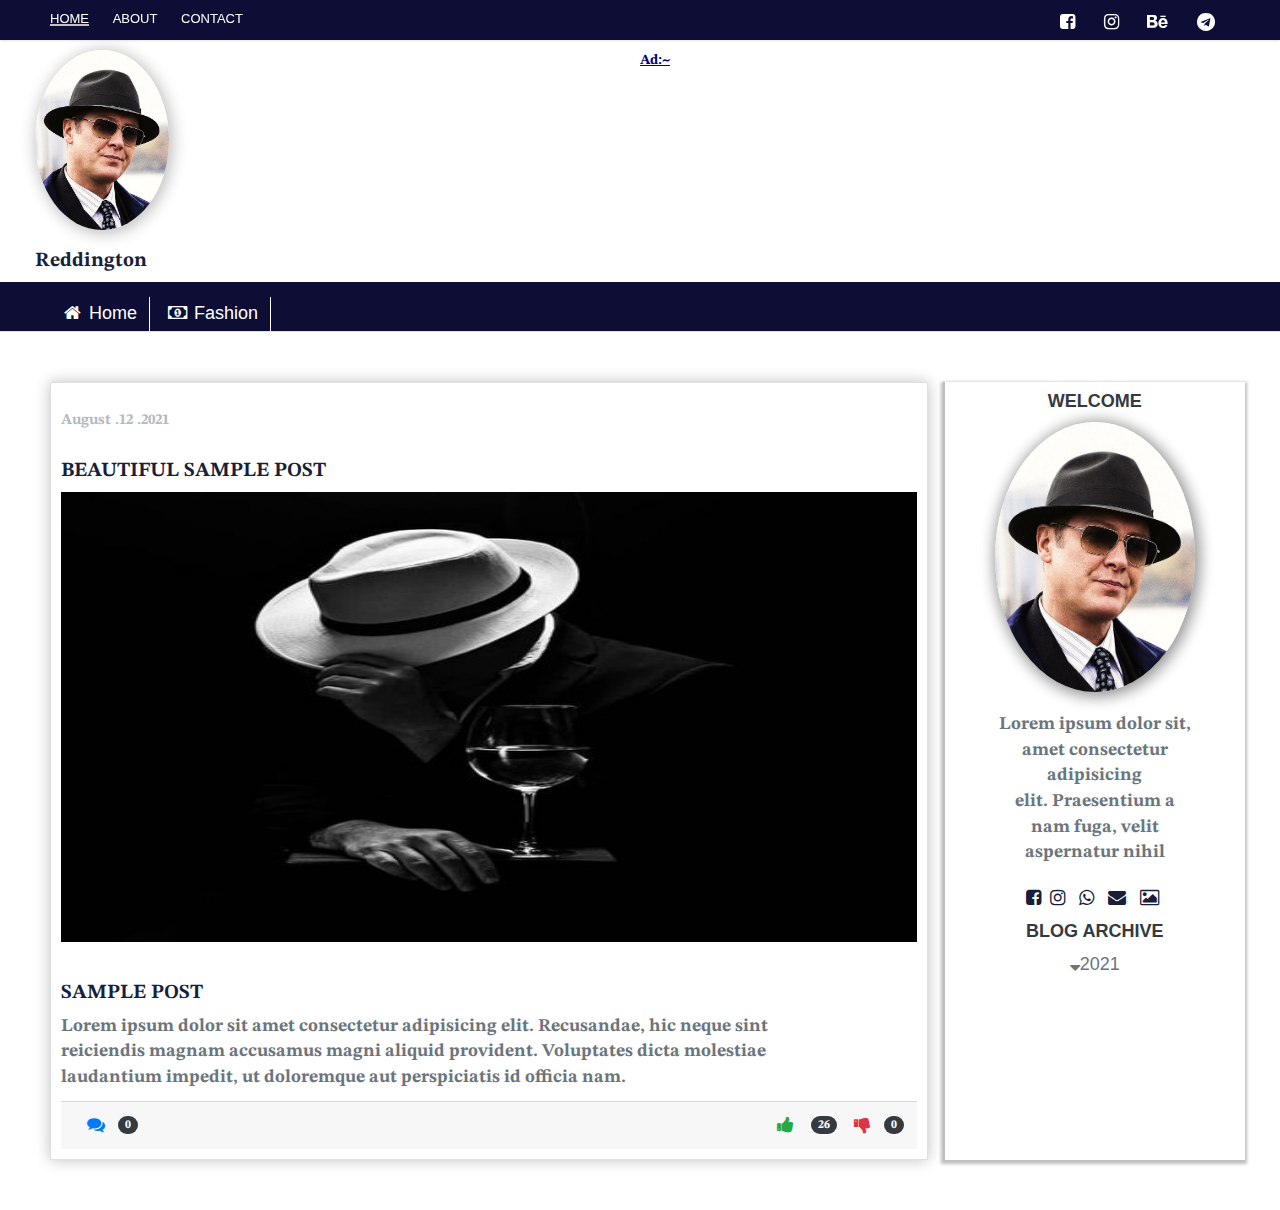
<file: index.html>
<!DOCTYPE html>
<html lang="en">

<head>
    <meta charset="UTF-8">
    <meta http-equiv="X-UA-Compatible" content="IE=edge">
    <meta name="viewport" content="width=device-width, initial-scale=1.0">
    <link rel="stylesheet" href="https://stackpath.bootstrapcdn.com/bootstrap/4.3.1/css/bootstrap.min.css"
        integrity="sha384-ggOyR0iXCbMQv3Xipma34MD+dH/1fQ784/j6cY/iJTQUOhcWr7x9JvoRxT2MZw1T" crossorigin="anonymous">
    <link rel="stylesheet" href="https://maxcdn.bootstrapcdn.com/bootstrap/3.4.1/css/bootstrap.min.css">
    <script src="https://ajax.googleapis.com/ajax/libs/jquery/3.5.1/jquery.min.js"></script>
    <script src="https://maxcdn.bootstrapcdn.com/bootstrap/3.4.1/js/bootstrap.min.js"></script>
    <link rel="stylesheet" href="https://cdnjs.cloudflare.com/ajax/libs/font-awesome/4.7.0/css/font-awesome.min.css">
    <link rel="stylesheet" href="blog.css">
    <title>BLOG</title>
</head>

<body>
    <nav class="nav-header" style="position: fixed; width: 100%;">
        <ul id="logo">
            <li><a href="index.html">HOME</a></li>
            <li><a href="about.html"> ABOUT </a></li>
            <li><a href="contact.html">CONTACT</a></li>
        </ul>
        <div id="icons" style="margin-right: 50px !important; margin-top: 10px;">
            <a href="#"><i class="fa fa-facebook-square" aria-hidden="true"></i>&nbsp;</a>
            <a href="#"><i class="fa fa-instagram" aria-hidden="true"></i>&nbsp;</a>
            <a href="#"><i class="fa fa-behance" aria-hidden="true"></i>&nbsp;</a>
            <a href="#"><i class="fa fa-telegram" aria-hidden="true"></i>&nbsp;</a>
        </div>
    </nav>

    <div class="header" style="padding-top: 50px; padding-bottom: 0px !important;margin-bottom: 0px !important;">
        <div class="ads" style="float: right;width: 50%">
            <p><u>Ad:~</u></p>
            <iframe width="953" height="" src="https://www.youtube.com/embed/rXF94quk6wU" title="YouTube video player"
                frameborder="0"
                allow="accelerometer; autoplay; clipboard-write; encrypted-media; gyroscope; picture-in-picture"
                allowfullscreen></iframe>

        </div>
        <div class="logo-img">

            <img class=""
                style="border-radius: 50%;height:20vh !important;box-shadow: 2px 2px 15px 2px rgba(0, 0, 0, 0.25);"
                src="red.jpg" alt="">
            <h2>Reddington</h2>
        </div>

    </div>

    <nav class="nav-body" style=" clear:both">
        <ul class="nav nav-tabs" style="height: 50px;padding: 10px;padding-left: 50px;">
            <li class="nav-item" style="padding:0px !important;padding-right: 10px !important;">
                <a class="nav-link active"
                    style="padding:0px !important;background-color:inherit; border:0px transparent;color: white;"
                    data-toggle="tab" href="#homeTab"><i class="fa fa-home"></i>Home</a>
            </li>
            <li class="nav-item" style="padding:0px !important; padding-right: 10px !important;">
                <a class="nav-link"
                    style="padding:0px !important;background-color:inherit; border:0px transparent;color: white;"
                    data-toggle="tab" href="#fashion"><i class="fa fa-money"></i>Fashion</a>
            </li>
        </ul>


        <div class=" mt-5" style="margin: 50px !important;">
            <div class="home-text">
                <div class="row">
                    <div class="col-md-9 home-content">
                        <div class="tab-content">
                            <div class="tab-pane fade in active" id="homeTab">
                                <div class="card p-3 blog-content" >
                                    <h3>August .12 .2021</h3>
                                    <h2>BEAUTIFUL SAMPLE POST</h2>
                                    <img class="home-img" src="home.jpg" alt="">
                                    <div class="home-content">
                                        
                                        <h2>SAMPLE POST</h2>
                                        <div class="home-context">
                                            <p>
                                                Lorem ipsum dolor sit amet consectetur adipisicing elit. Recusandae, hic
                                                neque sint <br> reiciendis magnam accusamus magni aliquid provident.
                                                Voluptates dicta molestiae <br> laudantium impedit, ut doloremque
                                                aut perspiciatis id officia nam.
                                            </p>
                                        </div>
                                    </div>
                                    <div class="card-footer" >
                                        <span data-toggle="tooltip" title="comment" class="btn text-primary fa fa-comments" aria-hidden="true"></span><span class="badge badge-pill bg-dark">0</span>

                                        <span style="float: right;" >
                                            <i class="fa fa-thumbs-up btn text-success" data-toggle="tooltip" title="Like" aria-hidden="true"></i> <span class="badge badge-pill bg-dark">26</span>
                                            <i class="fa fa-thumbs-down btn text-danger" data-toggle="tooltip" title="Dislike" aria-hidden="true"></i><span class="badge badge-pill bg-dark">0</span>
                                        </span>
                                    </div>
                                </div>
                            </div>
                            <div class="tab-pane fade" id="fashion">
                                <div class="card p-3 blog-content" >
                                    <h3>August .12 .2021</h3>
                                    <h4 style="text-align: center;">~Fashion Title~</h4>
                                    <div class="row-derail" style="display: flex;">
                                        <img class="fas-img" src="vintage.jpg" alt="">
                                        <div class="home-content" style="padding: 10px !important;">
                                        
                                            <h2>Content</h2>
                                            <div class="home-context">
                                                <p>
                                                    Lorem ipsum dolor sit amet consectetur adipisicing elit. Recusandae, hic
                                                    neque sint <br> reiciendis magnam accusamus magni aliquid provident.
                                                    Voluptates dicta molestiae <br> laudantium impedit, ut doloremque
                                                    aut perspiciatis id officia nam.
                                                </p>
                                            </div>
                                        </div>
                                        
                                    </div>
                                    
                                    <div class="card-footer" >
                                        <span data-toggle="tooltip" title="comment" class="btn text-primary fa fa-comments" aria-hidden="true"></span><span class="badge badge-pill bg-dark">0</span>

                                        <span style="float: right;" >
                                            <i class="fa fa-thumbs-up btn text-success" data-toggle="tooltip" title="Like" aria-hidden="true"></i> <span class="badge badge-pill bg-dark">26</span>
                                            <i class="fa fa-thumbs-down btn text-danger" data-toggle="tooltip" title="Dislike" aria-hidden="true"></i><span class="badge badge-pill bg-dark">0</span>
                                        </span>
                                    </div>
                                </div>
                            </div>
                        </div>
                    </div>
                    <!-- <div class="col-md-1"></div> -->
                    <div class="col-md-3 user" style="text-align: center;">
                        <h4>WELCOME</h4>
                        <div class="user-img">
                            <img class="user-img" src="red.jpg" alt="">
                        </div>
                        <div class="user-content">
                            Lorem ipsum dolor sit, amet consectetur adipisicing <br> elit. Praesentium a nam fuga, velit
                            aspernatur nihil <br>
                        </div>
                        <ul>
                            <user-icon">
                                <a href=" #"><i id="user-icons" class=" fa fa-facebook-square"
                                        aria-hidden=" true"></i></a>
                                <a href=" #"><i id="user-icons" class=" fa fa-instagram" aria-hidden=" true"></i>&nbsp;</a>
                                <a href=" #"><i id="user-icons" class=" fa fa-whatsapp" aria-hidden=" true"></i>&nbsp;</a>
                                <a href=" #"><i id="user-icons" class=" fa fa-envelope" aria-hidden=" true"></i>&nbsp;</a>
                                <a href=" #"><i id="user-icons" class=" fa fa-picture-o" aria-hidden=" true"></i>&nbsp;</a>
                                </user-icon>
                        </ul>
                        <div class=" blog-archive">
                            <h4>BLOG ARCHIVE</h4>
                            <P><i class=" fa fa-sort-desc" aria-hidden=" true"></i>2021 </P>
                        </div>
                    </div>
                </div>
            </div>
        </div>
    </nav>

</body>

</html>
</file>
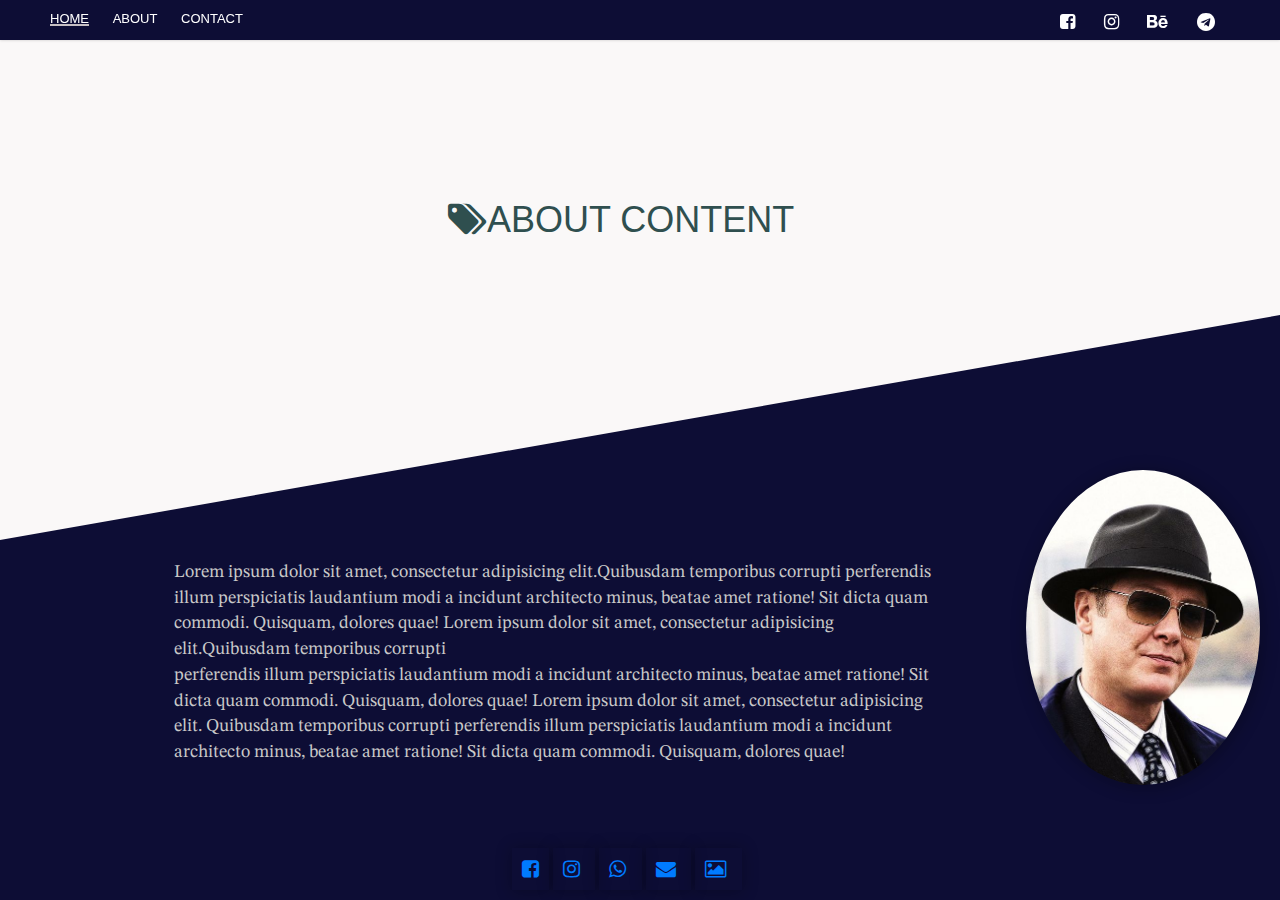
<file: about.html>
<!DOCTYPE html>
<html lang="en">

<head>
    <meta charset="UTF-8">
    <meta http-equiv="X-UA-Compatible" content="IE=edge">
    <meta name="viewport" content="width=device-width, initial-scale=1.0">
    <link rel="stylesheet" href="https://stackpath.bootstrapcdn.com/bootstrap/4.3.1/css/bootstrap.min.css"
        integrity="sha384-ggOyR0iXCbMQv3Xipma34MD+dH/1fQ784/j6cY/iJTQUOhcWr7x9JvoRxT2MZw1T" crossorigin="anonymous">
    <link rel="stylesheet" href="https://maxcdn.bootstrapcdn.com/bootstrap/3.4.1/css/bootstrap.min.css">
    <script src="https://ajax.googleapis.com/ajax/libs/jquery/3.5.1/jquery.min.js"></script>
    <script src="https://maxcdn.bootstrapcdn.com/bootstrap/3.4.1/js/bootstrap.min.js"></script>
    <link rel="stylesheet" href="https://cdnjs.cloudflare.com/ajax/libs/font-awesome/4.7.0/css/font-awesome.min.css">
    <link rel="stylesheet" href="blog.css">
    <title>ABOUT</title>
</head>

<body style="position: relative;">
    <nav class="nav-header" style="position: fixed; width: 100%;">
        <ul id="logo">
            <li><a href="index.html">HOME</a></li>
            <li><a href="about.html"> ABOUT </a></li>
            <li><a href="contact.html">CONTACT</a></li>
        </ul>
        <div id="icons" style="margin-right: 50px !important; margin-top: 10px;">
            <a href="#"><i class="fa fa-facebook-square" aria-hidden="true"></i>&nbsp;</a>
            <a href="#"><i class="fa fa-instagram" aria-hidden="true"></i>&nbsp;</a>
            <a href="#"><i class="fa fa-behance" aria-hidden="true"></i>&nbsp;</a>
            <a href="#"><i class="fa fa-telegram" aria-hidden="true"></i>&nbsp;</a>
        </div>
    </nav>
    <svg class="angle small" style="color: blue;" xmlns="http://www.w3.org/2000/svg" viewBox="0 0 100 100"
        preserveAspectRatio="none">
        <polygon fill="#FAF8F8" points="0,0 0,60 100,35 100,0"></polygon>
    </svg>
    <h1 class="text-center" id="aboutHead" style="color:darkslategray;"><i class="fa fa-tags"
            aria-hidden="true"></i>ABOUT CONTENT</h1>
    <div id="aboutContent">

        <div class="roAbout" style="display: flex;">
            <div class="about-content">
                <p style="padding: 90px;">
                    Lorem ipsum dolor sit amet, consectetur adipisicing elit.Quibusdam temporibus corrupti
                    perferendis illum perspiciatis laudantium modi a incidunt architecto minus, beatae
                    amet ratione! Sit dicta quam commodi. Quisquam, dolores quae!
                    Lorem ipsum dolor sit amet, consectetur adipisicing elit.Quibusdam temporibus corrupti <br>
                    perferendis illum perspiciatis laudantium modi a incidunt architecto minus, beatae
                    amet ratione! Sit dicta quam commodi. Quisquam, dolores quae!
                    Lorem ipsum dolor sit amet, consectetur adipisicing elit. Quibusdam temporibus corrupti
                    perferendis illum perspiciatis laudantium modi a incidunt architecto minus, beatae
                    amet ratione! Sit dicta quam commodi. Quisquam, dolores quae!
                </p>

            </div>
            <div class="ffvf">
                <div class="about-header">
                    <img class=""
                        style="border-radius: 50%;height:35vh !important;box-shadow: 2px 2px 15px 2px rgba(0, 0, 0, 0.25);"
                        src="red.jpg" alt="">
                </div>
            </div>

        </div>



    </div>
    <div class="about-icons">
        <ul>
            <user-icon">
                <a href=" #"><i id=" user-icons" class=" fa fa-facebook-square" aria-hidden=" true"></i></a>
                <a href=" #"><i id=" user-icons" class=" fa fa-instagram" aria-hidden=" true"></i>&nbsp;</a>
                <a href=" #"><i id=" user-icons" class=" fa fa-whatsapp" aria-hidden=" true"></i>&nbsp;</a>
                <a href=" #"><i id=" user-icons" class=" fa fa-envelope" aria-hidden=" true"></i>&nbsp;</a>
                <a href=" #"><i id=" user-icons" class=" fa fa-picture-o" aria-hidden=" true"></i>&nbsp;</a>
                </user-icon>
        </ul>
    </div>

</body>

</html>
</file>
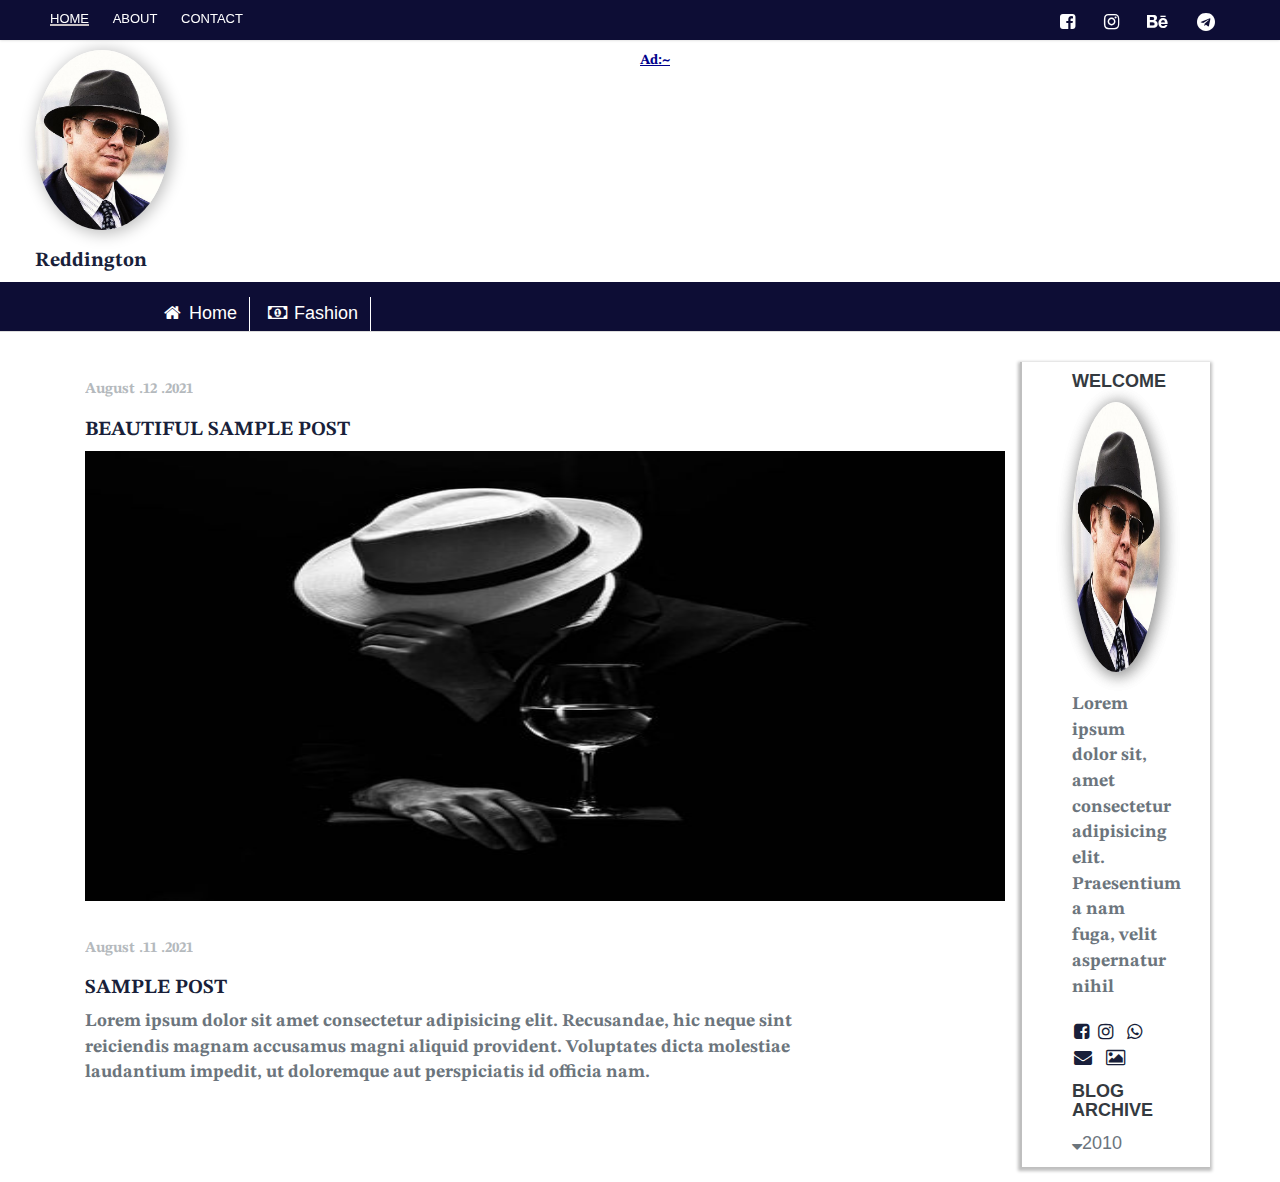
<file: blog.html>
<!DOCTYPE html>
<html lang="en">

<head>
    <meta charset="UTF-8">
    <meta http-equiv="X-UA-Compatible" content="IE=edge">
    <meta name="viewport" content="width=device-width, initial-scale=1.0">
    <link rel="stylesheet" href="https://stackpath.bootstrapcdn.com/bootstrap/4.3.1/css/bootstrap.min.css"
        integrity="sha384-ggOyR0iXCbMQv3Xipma34MD+dH/1fQ784/j6cY/iJTQUOhcWr7x9JvoRxT2MZw1T" crossorigin="anonymous">
    <link rel="stylesheet" href="https://maxcdn.bootstrapcdn.com/bootstrap/3.4.1/css/bootstrap.min.css">
    <script src="https://ajax.googleapis.com/ajax/libs/jquery/3.5.1/jquery.min.js"></script>
    <script src="https://maxcdn.bootstrapcdn.com/bootstrap/3.4.1/js/bootstrap.min.js"></script>
    <link rel="stylesheet" href="https://cdnjs.cloudflare.com/ajax/libs/font-awesome/4.7.0/css/font-awesome.min.css">
    <link rel="stylesheet" href="blog.css">
    <title>BLOG</title>
</head>

<body>
    <nav class="nav-header" style="position: fixed; width: 100%;">
        <ul id="logo">
            <li><a href="blog.html">HOME</a></li>
            <li><a href="about.html"> ABOUT </a></li>
            <li><a href="contact.html">CONTACT</a></li>
        </ul>
        <div id="icons" style="margin-right: 50px !important; margin-top: 10px;">
            <a href="#"><i class="fa fa-facebook-square" aria-hidden="true"></i>&nbsp;</a>
            <a href="#"><i class="fa fa-instagram" aria-hidden="true"></i>&nbsp;</a>
            <a href="#"><i class="fa fa-behance" aria-hidden="true"></i>&nbsp;</a>
            <a href="#"><i class="fa fa-telegram" aria-hidden="true"></i>&nbsp;</a>
        </div>
    </nav>

    <div class="header" style="padding-top: 50px; padding-bottom: 0px !important;margin-bottom: 0px !important;">
        <div class="ads" style="float: right;width: 50%">
            <p><u>Ad:~</u></p>
            <iframe width="953" height="" src="https://www.youtube.com/embed/rXF94quk6wU" title="YouTube video player"
                frameborder="0"
                allow="accelerometer; autoplay; clipboard-write; encrypted-media; gyroscope; picture-in-picture"
                allowfullscreen></iframe>

        </div>
        <div class="logo-img">

            <img class=""
                style="border-radius: 50%;height:20vh !important;box-shadow: 2px 2px 15px 2px rgba(0, 0, 0, 0.25);"
                src="/images/red.jpg" alt="">
            <h2>Reddington</h2>
        </div>

    </div>

    <nav class="nav-body" style=" clear:both">
        <ul class="nav nav-tabs" style="height: 50px;padding: 10px;padding-left: 150px;">
            <li class="nav-item" style="padding:0px !important;padding-right: 10px !important;">
                <a class="nav-link active"
                    style="padding:0px !important;background-color:inherit; border:0px transparent;color: white;"
                    data-toggle="tab" href="#homeTab"><i class="fa fa-home"></i>Home</a>
            </li>
            <li class="nav-item" style="padding:0px !important; padding-right: 10px !important;">
                <a class="nav-link"
                    style="padding:0px !important;background-color:inherit; border:0px transparent;color: white;"
                    data-toggle="tab" href="#fashion"><i class="fa fa-money"></i>Fashion</a>
            </li>
        </ul>


        <div class="container mt-5">
            <div class="home-text">
                <div class="row">
                    <div class="col-md-10 home-content">
                        <div class="tab-content">
                            <div class="tab-pane fade in active" id="homeTab">
                                <h3>August .12 .2021</h3>
                                <h2>BEAUTIFUL SAMPLE POST</h2>
                                <img class="home-img" src="/images/home.jpg" alt="">
                                <div class="home-content">
                                    <h3>August .11 .2021</h3>
                                    <h2>SAMPLE POST</h2>
                                    <div class="home-context">
                                        <p>
                                            Lorem ipsum dolor sit amet consectetur adipisicing elit. Recusandae, hic
                                            neque sint <br> reiciendis magnam accusamus magni aliquid provident.
                                            Voluptates dicta molestiae <br> laudantium impedit, ut doloremque
                                            aut perspiciatis id officia nam.
                                        </p>
                                    </div>
                                </div>
                            </div>
                            <div class="tab-pane fade" id="fashion">
                                <h1 class="text-center">FASHION</h1>
                                <div class="row">
                                    <div class="col-md-4 fashion-text">
                                        <h2>My Designs</h2> 
                                        <img style="height: 50%;" class="img-fash" src="/images/vintage.jpg" alt="">
                                    </div>
                                    <div class="col-md-6">
                                        <p>
                                            Lorem ipsum dolor sit amet consectetur adipisicing elit. Ipsam commodi at <br>
                                            consequatur laudantium et. Necessitatibus fugiat ipsum recusandae omnis <br>
                                            quasi architecto deserunt! Eligendi nemo maxime laboriosam quis facere, <br>
                                            alias dolorem.
                                        </p>


                                    </div>
                                </div>
                            </div>
                        </div>
                    </div>
                    <div class="col-md-2 user"`>
                        <h4>WELCOME</h4>
                        <div class="user-img">
                            <img class="user-img" src="/images/red.jpg" alt="">
                        </div>
                        <div class="user-content">
                            Lorem ipsum dolor sit, amet consectetur adipisicing <br> elit. Praesentium a nam fuga, velit
                            aspernatur nihil <br>
                        </div>
                        <ul>
                            <user-icon">
                                <a href=" #"><i id="user-icons" class=" fa fa-facebook-square"
                                        aria-hidden=" true"></i></a>
                                <a href=" #"><i id="user-icons" class=" fa fa-instagram" aria-hidden=" true"></i>&nbsp;</a>
                                <a href=" #"><i id="user-icons" class=" fa fa-whatsapp" aria-hidden=" true"></i>&nbsp;</a>
                                <a href=" #"><i id="user-icons" class=" fa fa-envelope" aria-hidden=" true"></i>&nbsp;</a>
                                <a href=" #"><i id="user-icons" class=" fa fa-picture-o" aria-hidden=" true"></i>&nbsp;</a>
                                </user-icon>
                        </ul>
                        <div class=" blog-archive">
                            <h4>BLOG ARCHIVE</h4>
                            <P><i class=" fa fa-sort-desc" aria-hidden=" true"></i>2010 </P>
                        </div>
                    </div>
                </div>
            </div>
        </div>
    </nav>

</body>

</html>
</file>
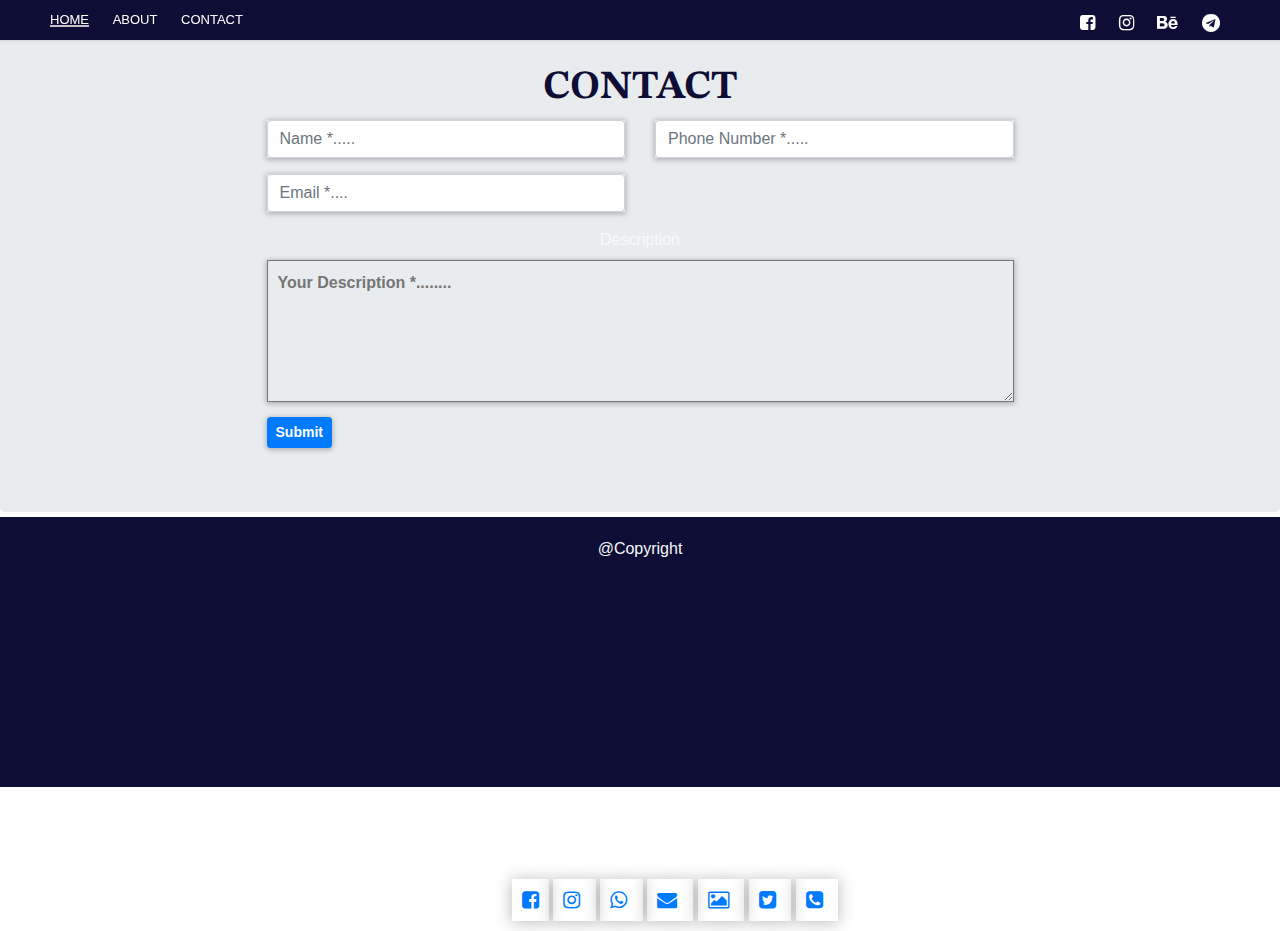
<file: contact.html>
<!DOCTYPE html>
<html lang="en">

<head>
    <meta charset="UTF-8">
    <meta http-equiv="X-UA-Compatible" content="IE=edge">
    <meta name="viewport" content="width=device-width, initial-scale=1.0">
    <link rel="stylesheet" href="https://stackpath.bootstrapcdn.com/bootstrap/4.3.1/css/bootstrap.min.css"
        integrity="sha384-ggOyR0iXCbMQv3Xipma34MD+dH/1fQ784/j6cY/iJTQUOhcWr7x9JvoRxT2MZw1T" crossorigin="anonymous">
    <link rel="stylesheet" href="https://cdnjs.cloudflare.com/ajax/libs/font-awesome/4.7.0/css/font-awesome.min.css">
    <link rel="stylesheet" href="blog.css">
    <title>Contact</title>
</head>

<body>
    <nav class="nav-header" style="position: fixed; width: 100%;">
        <ul id="logo">
            <li><a href="index.html">HOME</a></li>
            <li><a href="about.html"> ABOUT </a></li>
            <li><a href="contact.html">CONTACT</a></li>
        </ul>
        <div id="icons" style="margin-right: 50px !important; margin-top: 10px;">
            <a href="#"><i class="fa fa-facebook-square" aria-hidden="true"></i></a>
            <a href="#"><i class="fa fa-instagram" aria-hidden="true"></i></a>
            <a href="#"><i class="fa fa-behance" aria-hidden="true"></i></a>
            <a href="#"><i class="fa fa-telegram" aria-hidden="true"></i></a>
        </div>
    </nav>

    <div class="contact jumbotron">
        <div class="container " id="message">
            <div class="contact_text" style="text-align: center;">
                <h1 class="contact-header">CONTACT</h1>
                <center>
                    <form action="https://gmail.us3.list-manage.com/subscribe/post">

                        <div class="row" style="width: 70%;">
                            <div class="col-md-6">
                                <div class="form-group ">
                                    <input type="text" style=" color: rgb(13, 13, 53);" class="form-control" id="name" placeholder="Name *.....">

                                </div>
                            </div>
                            <div class="col-md-6">
                                <div class="form-group ">
                                    <input type="number" class="form-control" id="number" style=" color: rgb(13, 13, 53);"
                                        placeholder="Phone Number *....." value="text">

                                </div>
                            </div>
                            <div class="col-md-6">
                                <div class="form-group ">
                                    <input type="email" style=" color: rgb(13, 13, 53);" class="form-control" id="email" placeholder="Email *...."
                                        required>
                                </div>
                            </div>
                            <div class="col-md-12">
                                <label for="message">Description</label>
                                <textarea name="message" cols="40" rows="5"
                                    style="background-color: transparent;width: 100%; padding: 10px;color: rgb(13, 13, 53);"
                                    placeholder="Your Description *........"></textarea>
                                <button class="btn btn-primary mt-2 btn-sm" style="float: inline-start;" id="button"
                                    onclick="submitInput()">Submit</button>
                            </div>
                        </div>
                    </form>
                </center>


            </div>
        </div>
    </div>
    <footer class="text-center">
      <p &copy>@Copyright</p>
      <div class="about-icons" style="margin-top: 30px;">
        <ul>
            <user-icon">
                <a href=" #"><i id=" user-icons" class=" fa fa-facebook-square"
                        aria-hidden=" true"></i></a>
                <a href=" #"><i id=" user-icons" class=" fa fa-instagram" aria-hidden=" true"></i>&nbsp;</a>
                <a href=" #"><i id=" user-icons" class=" fa fa-whatsapp" aria-hidden=" true"></i>&nbsp;</a>
                <a href=" #"><i id=" user-icons" class=" fa fa-envelope" aria-hidden=" true"></i>&nbsp;</a>
                <a href=" #"><i id=" user-icons" class=" fa fa-picture-o" aria-hidden=" true"></i>&nbsp;</a>
                <a href="#"><i  id=" user-icons" class="fa fa-twitter-square" aria-hidden="true"></i>&nbsp;</a>
                <a href="#"><i  id=" user-icons" class="fa fa-phone-square" aria-hidden="true"></i>&nbsp;</a>
                </user-icon>
        </ul>
    </div>
    </footer>

</body>

</html>
</file>
<file: blog.css>
@import url('https://fonts.googleapis.com/css2?family=STIX+Two+Text&display=swap');
@import url('https://fonts.googleapis.com/css2?family=STIX+Two+Text&family=Satisfy&display=swap');
* {
    padding: 0;
    margin: 0;
    box-sizing: border-box;
}

    :root {
    --blue: #007bff;
    --indigo: #6610f2;
    --purple: #6f42c1;
    --pink: #e83e8c;
    --red: #dc3545;
    --orange: #fd7e14;
    --yellow: #ffc107;
    --green: #28a745;
    --teal: #20c997;
    --cyan: #17a2b8;
    --white: #fff;
    --gray: #6c757d;
    --gray-dark: #343a40;
    --primary: #007bff;
    --secondary: #6c757d;
    --success: #28a745;
    --info: #17a2b8;
    --warning: #ffc107;
    --danger: #dc3545;
    --light: #f8f9fa;
    --dark: #343a40;
    --breakpoint-xs: 0;
    --breakpoint-sm: 576px;
    --breakpoint-md: 768px;
    --breakpoint-lg: 992px;
    --breakpoint-xl: 1200px;
    --font-family-sans-serif: -apple-system, BlinkMacSystemFont, "Segoe UI", Roboto, "Helvetica Neue", Arial, "Noto Sans", sans-serif, "Apple Color Emoji", "Segoe UI Emoji", "Segoe UI Symbol", "Noto Color Emoji";
    --font-family-monospace: SFMono-Regular, Menlo, Monaco, Consolas, "Liberation Mono", "Courier New", monospace;
}

body {
    color: #f8f9fa;
}

.header {
    font-weight: bolder;
    color: darkblue;
    font-family: 'STIX Two Text', serif;
    text-transform: capitalize;
    padding: 35px;
}

video,
iframe {
    /* float: right; */
    width: 100% !important;
    height: auto !important;
}
    
.nav-tabs{
   background-color: rgb(13, 13, 53);

} 
.nav-header {
    text-transform: capitalize;
    display: flex;
    justify-content: space-between;
    padding-left: 40px;
    box-sizing: border-box;
    box-shadow: 0px 0px 3px 0px rgba(0, 0, 0, 0.2);
    height: 40px;
    font-size: 13px;
    background-color: rgb(13, 13, 53);
    z-index: 200;

}
ul li {
    display: inline-block;
    justify-content: space-between;
    padding-left: 35px;
    padding: 10px;
    text-transform: capitalize;
}
.nav-header li:nth-child(1) {
    line-height: 5px;
    text-decoration: underline 1.5px rgba(218, 211, 211, 0.9);
}
li a {
    color: var(--white);
}
#icon {
    padding-top: 30px;
    text-align-last: bottom;
    
   
}
#icons a {
    padding: 10px;
    font-size: 18px;
    color: var(--white);
    text-decoration: none;
}
.nav-body {
    font-size: 18px;
    color: var(--dark);
    margin-bottom: 15px;
    
}
.nav-body ul li {
    margin: 5px;
    
}
.fa-home {
    margin: 2px;
    padding: 5px;
    height: 25px;
    width: 30px;
    text-align: center;
}
.fa-money {
    margin: 2px;
    color: var(--white);
    padding: 5px;
    height: 30px;
    width: 30px;
    text-align: center;
}
.home-text {
    color: var(--gray);
}
 :root {
    --main-color: #eaa023;
    --dark: #0c1023;
    --dark-light: #191f3a;
    --white: #ffffff;
    --white-light: #c8c8c8;
    --shadow: 0 0 15px rgba(0, 0, 0, 0.25);
}
h3 {
    font-size: 15px;
    font-weight: bold;
    color: var(--gray);
    opacity: 0.5;
}
h2 {
    font-size: 20px;
    color: var(--dark-light);
    font-weight: bolder;
}
.blog-content{
    box-shadow: 0 0 15px 0 rgba(0, 0, 0, 0.25);
    z-index: 1;
}
.home-content {
    font-family: 'STIX Two Text', serif;
    font-size: 18px;
    font-weight: bold;
}
.home-img {
    height: 50vh;
    width: 100%;
    margin-bottom: 20px;
}

.nav-item{
    border-right: solid 1px white !important;
    
}
.user{
    border-left: 2px solid rgba(0, 0, 0, 0.25);
    box-shadow: 0px 2px 3px 2px rgba(0, 0, 0, 0.25);
    padding-left: 50px;
    padding-right: 50px;
    z-index: -1;
    
}
.user-img {
    border-radius: 50%;
    box-shadow: 2px 2px 15px 2px rgba(0, 0, 0, 0.25);
    height: 30vh;
    width: 100%;
    margin-bottom: 20px;
} 
.user-content {
    font-family: 'STIX Two Text', serif;
    font-weight: bold;
    font-size: 18px;
    margin-bottom: 20px;
}
#user-icons {
    color: var(--dark-light);
    padding: 2px;
}
h4 {
    font-size: 18px;
    font-weight: bold;
    color: var(--gray-dark);
}

.img-fash{
    box-shadow: 2px 2px 15px 2px rgba(0, 0, 0, 0.25);
    
}

.fas-img{
    box-shadow: 0px 0px 5px 0px rgba(0, 0, 0, 0.25);
    height: 40vh;
    padding: 10px;
}
.about-header{
    color: var(--dark);
    font-size:35px ;
}
.about-content{
    color: var(--white-light);
    font-size: 18px;
    font-family: 'STIX Two Text', serif;


}
svg.angle {
    
    background-color: rgb(13, 13, 53);
    top: 10px;
    width: 100%;
    height: 100vh;
    left: 0;
    z-index: 1;
}
svg.angle.small {
    display: block;
}
#aboutContent{
    position: absolute;
    top:50%;
    left: 5%;
    padding: 20px;
}
#aboutHead{
    position: absolute;
    top: 20%;
    left:35%;
}
.date{
    
    box-shadow: 8px 8px 16px 8px rgba(0, 0, 0, 0.25);

}
#about{
    
    color: var(--white-light);
    transform: translate(10% ,-180% );
}
.about-heading {
    transform: translate(0%,-1400%);
    font-size: 40px;
    font-weight: bolder;
    color:black;
    font-family: 'STIX Two Text', serif;

}

.about-icons a{
    font-size: 20px;
    box-shadow: 0px 1px 15px 1px rgba(0, 0, 0, 0.25);
    color: var(--primary);
    padding: 10px;
}
.about-icons a:hover i{
    color: var(--white-light);
}
.about-icons{
    position: absolute;
    top:95%;
    left: 40%;
}
.contact-header{
    color: rgb(13, 13, 53);
    font-family: 'STIX Two Text', serif;
    font-size: 40px;
    font-weight: bold;
}
textarea ,
#button,
.form-group{
    box-shadow: 0px 1px 5px 1px rgba(0, 0, 0, 0.25);
    font-weight: 600;

}
.contact{
    margin-bottom: 5px;
}
footer{
    text-transform: capitalize;
    padding: 20px;
    height: 30vh;
    background-color: rgb(13, 13, 53);

}
</file>
